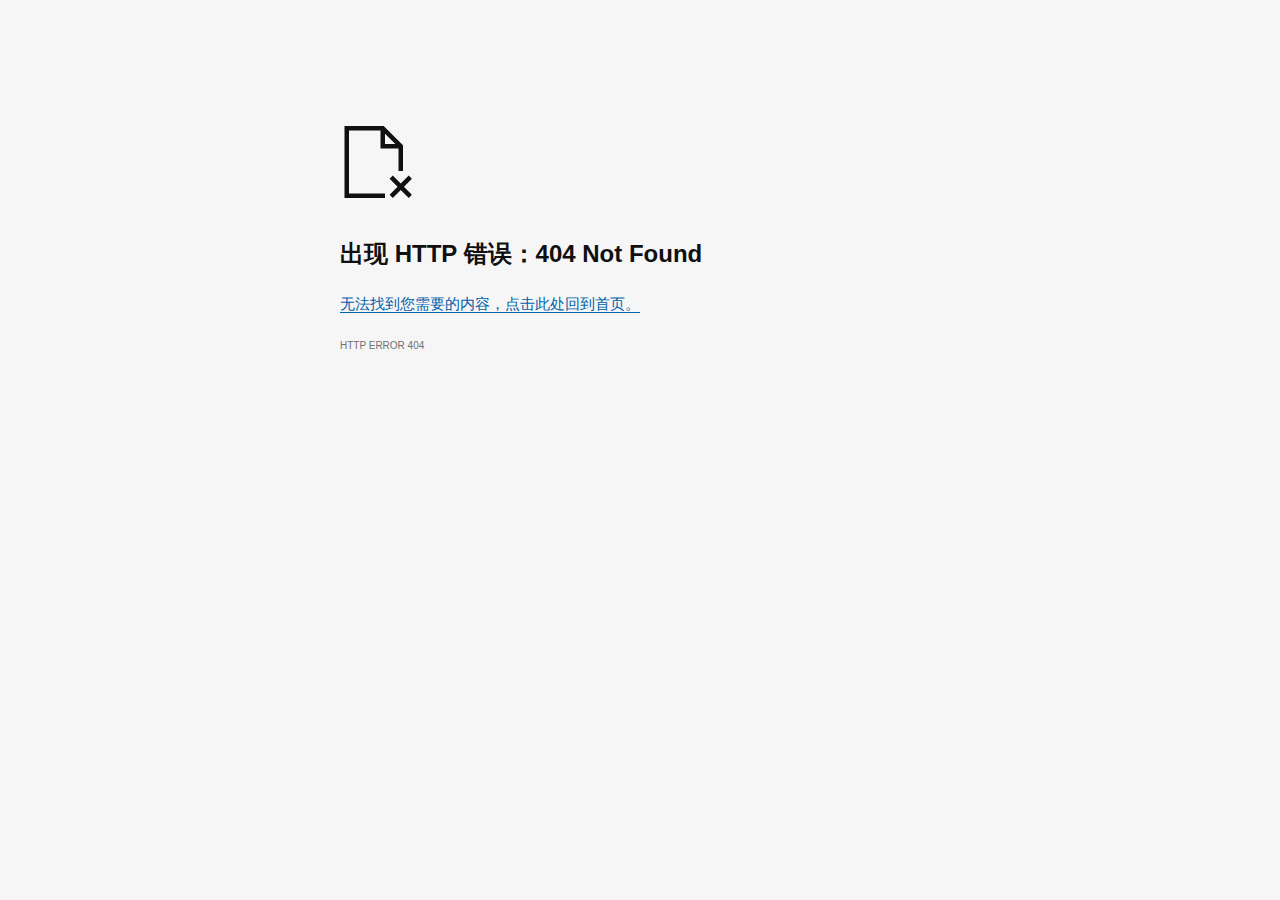
<file: docs/demo.html>
<html dir="ltr" lang="zh">
  <head>
    <meta charset="utf-8" />
    <meta name="theme-color" content="#fff" />
    <meta
      name="viewport"
      content="width=device-width, initial-scale=1.0,
                                   maximum-scale=1.0, user-scalable=no"
    />
    <title>404 Not Found</title>
    <style>
      a {
        color: var(--link-color);
      }

      body {
        --background-color: #fff;
        --error-code-color: var(--google-gray-700);
        --google-blue-100: rgb(210, 227, 252);
        --google-blue-300: rgb(138, 180, 248);
        --google-blue-600: rgb(26, 115, 232);
        --google-blue-700: rgb(25, 103, 210);
        --google-gray-100: rgb(241, 243, 244);
        --google-gray-300: rgb(218, 220, 224);
        --google-gray-500: rgb(154, 160, 166);
        --google-gray-50: rgb(248, 249, 250);
        --google-gray-600: rgb(128, 134, 139);
        --google-gray-700: rgb(95, 99, 104);
        --google-gray-800: rgb(60, 64, 67);
        --google-gray-900: rgb(32, 33, 36);
        --heading-color: var(--google-gray-900);
        --link-color: rgb(88, 88, 88);
        --popup-container-background-color: rgba(0, 0, 0, 0.65);
        --primary-button-fill-color-active: var(--google-blue-700);
        --primary-button-fill-color: var(--google-blue-600);
        --primary-button-text-color: #fff;
        --quiet-background-color: rgb(247, 247, 247);
        --secondary-button-border-color: var(--google-gray-500);
        --secondary-button-fill-color: #fff;
        --secondary-button-hover-border-color: var(--google-gray-600);
        --secondary-button-hover-fill-color: var(--google-gray-50);
        --secondary-button-text-color: var(--google-gray-700);
        --small-link-color: var(--google-gray-700);
        --text-color: var(--google-gray-700);
        --edge-background: var(--edge-grey-background);
        --edge-black: #101010;
        --edge-focus-color: #838383;
        --edge-blue-hover: #0078d4;
        --edge-blue-pressed: #1081d7;
        --edge-blue-rest: #0070c6;
        --edge-blue-selected: #004274;
        --edge-border-hover: #949494;
        --edge-border-pressed: #adadad;
        --edge-border-rest: #c5c5c5;
        --edge-grey-background: #f6f6f6;
        --edge-grey-selected: #c6c6c6;
        --edge-light-grey-hover: #f3f3f3;
        --edge-light-grey-pressed: #f7f7f7;
        --edge-light-grey-rest: #efefef;
        --edge-primary-text-color: var(--edge-black);
        --edge-secondary-text-color: var(--edge-text-grey-rest);
        --edge-text-blue-hover: #0070c6;
        --edge-text-blue-rest: #0061ab;
        --edge-text-blue-pressed: #1081d7;
        --edge-text-grey-rest: #6f6f6f;
        --edge-white: #ffffff;
        --edge-primary-button-focus-shadow: 0 0 0 2px inset #f2f8fd;
        --edge-focus-outline: 2px solid var(--edge-focus-color);
        background: var(--edge-background);
        color: var(--edge-primary-text-color);
        word-wrap: break-word;
      }

      .nav-wrapper .secondary-button {
        background: var(--secondary-button-fill-color);
        border: 1px solid var(--secondary-button-border-color);
        color: var(--secondary-button-text-color);
        float: none;
        margin: 0;
        padding: 8px 16px;
      }

      .hidden {
        display: none;
      }

      html {
        -webkit-text-size-adjust: 100%;
        font-size: 125%;
      }

      .icon {
        background-repeat: no-repeat;
        background-size: 100%;
      }

      @media (prefers-color-scheme: dark) {
        body {
          --background-color: var(--google-gray-900);
          --error-code-color: var(--google-gray-500);
          --heading-color: var(--google-gray-500);
          --link-color: var(--google-blue-300);
          --primary-button-fill-color-active: rgb(129, 162, 208);
          --primary-button-fill-color: var(--google-blue-300);
          --primary-button-text-color: var(--google-gray-900);
          --quiet-background-color: var(--background-color);
          --secondary-button-border-color: var(--google-gray-700);
          --secondary-button-fill-color: var(--google-gray-900);
          --secondary-button-hover-fill-color: rgb(48, 51, 57);
          --secondary-button-text-color: var(--google-blue-300);
          --small-link-color: var(--google-blue-300);
          --text-color: var(--google-gray-500);
          --edge-black: #ffffff;
          --edge-focus-color: #888;
          --edge-blue-hover: #0070c6;
          --edge-blue-pressed: #0069b9;
          --edge-blue-rest: #0078d4;
          --edge-blue-selected: #63ace5;
          --edge-border-hover: #909090;
          --edge-border-pressed: #787878;
          --edge-border-rest: #575757;
          --edge-grey-background: #2d2d2d;
          --edge-grey-selected: #676767;
          --edge-light-grey-hover: #424242;
          --edge-light-grey-pressed: #3e3e3e;
          --edge-light-grey-rest: #464646;
          --edge-text-blue-hover: #429bdf;
          --edge-text-blue-rest: #63ace5;
          --edge-text-blue-pressed: #2189da;
          --edge-text-grey-rest: #949494;
          --edge-white: #1d1d1d;
          --edge-primary-button-focus-shadow: 0 0 0 2px inset #f2f8fd;
        }
      }
    </style>
    <style>
      button {
        border: 0;
        border-radius: 2px;
        box-sizing: border-box;
        color: var(--primary-button-text-color);
        cursor: pointer;
        float: right;
        font-size: 0.875em;
        margin: 0;
        padding: 8px 16px;
        transition: box-shadow 150ms cubic-bezier(0.4, 0, 0.2, 1);
        user-select: none;
      }

      [dir="rtl"] button {
        float: left;
      }

      .bad-clock button,
      .captive-portal button,
      .https-only button,
      .insecure-form button,
      .lookalike-url button,
      .main-frame-blocked button,
      .neterror button,
      .pdf button,
      .ssl button,
      .safe-browsing-billing button {
        background: var(--edge-blue-rest);
      }

      .bad-clock a,
      .captive-portal a,
      .ssl a {
        color: var(--edge-text-blue-rest);
        text-decoration: none;
        border-bottom: 1px solid currentColor;
      }

      @media (forced-colors: active) {
        .bad-clock a,
        .captive-portal a,
        .lookalike-url a,
        .ssl a {
          -ms-high-contrast-adjust: none;
          color: LinkText;
          border-bottom: 1px solid currentColor;
        }
        .bad-clock a:focus,
        .captive-portal a:focus,
        .lookalike-url a:focus,
        .ssl a:focus {
          outline: none;
          border-bottom: 2px solid LinkText;
        }
      }

      .bad-clock #primary-button,
      .captive-portal #primary-button,
      .lookalike-url #primary-button,
      .ssl #primary-button {
        color: white;
        background-color: var(--edge-blue-rest);
        border: 2px solid var(--edge-blue-rest);
        font-family: system-ui, sans-serif;
        font-weight: 600;
        outline: none;
      }

      .bad-clock #primary-button:focus,
      .captive-portal #primary-button:focus,
      .lookalike-url #primary-button:focus,
      .ssl #primary-button:focus {
        border-color: var(--edge-focus-color);
        box-shadow: var(--edge-primary-button-focus-shadow);
      }

      .bad-clock #primary-button:hover,
      .captive-portal #primary-button:hover,
      .lookalike-url #primary-button:hover,
      .ssl #primary-button:hover {
        background-color: var(--edge-blue-hover);
        border-color: var(--edge-blue-hover);
      }

      .bad-clock #primary-button:active,
      .captive-portal #primary-button:active,
      .lookalike-url #primary-button:active,
      .ssl #primary-button:active {
        background-color: var(--edge-blue-pressed);
        box-shadow: 0 1px 2px 0 rgba(60, 64, 67, 0.3),
          0 2px 6px 2px rgba(60, 64, 67, 0.15);
      }

      @media (forced-colors: active) {
        /* Accent button */
        .bad-clock #primary-button,
        .captive-portal #primary-button,
        .lookalike-url #primary-button,
        .ssl #primary-button {
          -ms-high-contrast-adjust: none;
          background-color: Highlight;
          color: HighlightText;
          border: 2px solid transparent;
        }
        .bad-clock #primary-button:focus,
        .captive-portal #primary-button:focus,
        .lookalike-url #primary-button:focus,
        .ssl #primary-button:focus {
          outline: 2px solid ButtonText;
          border-color: transparent;
          box-shadow: none;
        }
        .bad-clock #primary-button:hover,
        .captive-portal #primary-button:hover,
        .lookalike-url #primary-button:hover,
        .ssl #primary-button:hover {
          background-color: HighlightText;
          color: Highlight;
          border: 2px solid Highlight;
        }
      }

      .bad-clock #details-button,
      .captive-portal #details-button,
      .lookalike-url #proceed-button,
      .ssl #details-button {
        color: var(--edge-primary-text-color);
        background-color: transparent;
        border-color: var(--edge-border-rest);
      }

      .bad-clock #details-button:focus,
      .captive-portal #details-button:focus,
      .lookalike-url #proceed-button:focus,
      .ssl #details-button:focus {
        outline: var(--edge-focus-outline);
      }

      .bad-clock #details-button:active,
      .captive-portal #details-button:active,
      .lookalike-url #proceed-button:active,
      .ssl #details-button:active {
        border-color: white;
        background: var(--edge-light-grey-pressed);
        box-shadow: 0 1px 2px 0 rgba(60, 64, 67, 0.3),
          0 2px 6px 2px rgba(60, 64, 67, 0.15);
      }

      .bad-clock #details-button:hover,
      .captive-portal #details-button:hover,
      .lookalike-url #proceed-button:hover,
      .ssl #details-button:hover {
        background: var(--edge-light-grey-hover);
        border-color: var(--edge-border-hover);
        text-decoration: none;
      }
      @media (forced-colors: active) {
        /* Outline button */
        .bad-clock #details-button,
        .captive-portal #details-button,
        .lookalike-url #proceed-button,
        .ssl #details-button {
          -ms-high-contrast-adjust: none;
          background-color: ButtonFace;
          color: ButtonText;
          border: 1px solid ButtonText;
        }
        .bad-clock #details-button:focus,
        .captive-portal #details-button:focus,
        .lookalike-url #proceed-button:focus,
        .ssl #details-button:focus {
          outline: 2px solid ButtonText;
        }
        .bad-clock #details-button:hover,
        .captive-portal #details-button:hover,
        .lookalike-url #proceed-button:hover,
        .ssl #details-button:hover {
          background-color: Highlight;
          color: HighlightText;
        }
      }

      .bad-clock #main-message > p,
      .captive-portal #main-message > p,
      .lookalike-url #main-message > p,
      .ssl #main-message > p {
        font-size: 14px;
        line-height: 20px;
        color: var(--edge-primary-text-color);
      }

      button:active {
        background: var(--primary-button-fill-color-active);
        outline: 0;
      }

      #debugging {
        display: inline;
        overflow: auto;
      }

      .debugging-content {
        line-height: 1em;
        margin-bottom: 0;
        margin-top: 1em;
      }

      .debugging-content-fixed-width {
        display: block;
        font-family: monospace;
        font-size: 1.2em;
        margin-top: 0.5em;
      }

      .debugging-title {
        font-weight: bold;
      }

      #details {
        margin: 0 0 50px;
      }

      #details p:not(:first-of-type) {
        margin-top: 20px;
      }

      .secondary-button:active {
        border-color: white;
        box-shadow: 0 1px 2px 0 rgba(60, 64, 67, 0.3),
          0 2px 6px 2px rgba(60, 64, 67, 0.15);
      }

      .secondary-button:hover {
        background: var(--secondary-button-hover-fill-color);
        border-color: var(--secondary-button-hover-border-color);
        text-decoration: none;
      }

      .error-code {
        color: var(--error-code-color);
        font-size: 0.8em;
        margin-top: 12px;
        text-transform: uppercase;
      }

      #error-debugging-info {
        font-size: 0.8em;
      }

      h1 {
        color: var(--edge-primary-text-color);
        font-size: 1.6em;
        font-weight: bold;
        line-height: 1.25em;
        margin-bottom: 16px;
      }

      h2 {
        font-size: 1.2em;
        font-weight: normal;
      }

      .icon {
        height: 72px;
        margin: 0 0 40px;
        width: 72px;
      }

      input[type="checkbox"] {
        opacity: 0;
      }

      input[type="checkbox"]:focus ~ .checkbox::after {
        outline: -webkit-focus-ring-color auto 5px;
      }

      .interstitial-wrapper {
        box-sizing: border-box;
        font-size: 1em;
        line-height: 1.6em;
        margin: 14vh auto 0;
        max-width: 600px;
        width: 100%;
      }

      #main-message > p {
        display: inline;
      }

      #extended-reporting-opt-in {
        font-size: 0.875em;
        margin-top: 32px;
      }

      #extended-reporting-opt-in label {
        display: grid;
        grid-template-columns: 1.8em 1fr;
        position: relative;
      }

      #enhanced-protection-message {
        border-radius: 4px;
        font-size: 1em;
        margin-top: 32px;
        padding: 10px 5px;
      }

      #enhanced-protection-message label {
        display: grid;
        grid-template-columns: 2.5em 1fr;
        position: relative;
      }

      #enhanced-protection-message div {
        margin: 0.5em;
      }

      #enhanced-protection-message .icon {
        height: 1.5em;
        vertical-align: middle;
        width: 1.5em;
      }

      #https-upgrades-message {
        border-radius: 4px;
        font-size: 1em;
      }

      .nav-wrapper {
        margin-top: 51px;
      }

      .nav-wrapper::after {
        clear: both;
        content: "";
        display: table;
        width: 100%;
      }

      .small-link {
        color: var(--small-link-color);
        font-size: 0.875em;
      }

      .checkboxes {
        flex: 0 0 24px;
      }

      .checkbox {
        --padding: 0.9em;
        background: transparent;
        display: block;
        height: 1em;
        left: -1em;
        padding-inline-start: var(--padding);
        position: absolute;
        right: 0;
        top: -0.5em;
        width: 1em;
      }

      .checkbox::after {
        border: 1px solid white;
        border-radius: 2px;
        content: "";
        height: 1em;
        left: var(--padding);
        position: absolute;
        top: var(--padding);
        width: 1em;
      }

      .checkbox::before {
        background: transparent;
        border: 2px solid white;
        border-inline-end-width: 0;
        border-top-width: 0;
        content: "";
        height: 0.2em;
        left: calc(0.3em + var(--padding));
        opacity: 0;
        position: absolute;
        top: calc(0.3em + var(--padding));
        transform: rotate(-45deg);
        width: 0.5em;
      }

      input[type="checkbox"]:checked ~ .checkbox::before {
        opacity: 1;
      }

      #recurrent-error-message {
        background: var(--edge-light-grey-rest);
        border-radius: 4px;
        margin-bottom: 16px;
        margin-top: 12px;
        padding: 12px 16px;
      }

      .showing-recurrent-error-message #extended-reporting-opt-in {
        margin-top: 16px;
      }

      .showing-recurrent-error-message #enhanced-protection-message {
        margin-top: 16px;
      }

      @media (max-width: 700px) {
        .interstitial-wrapper {
          padding: 0 10%;
        }

        #error-debugging-info {
          overflow: auto;
        }
      }

      @media (max-width: 420px) {
        button,
        [dir="rtl"] button,
        .small-link {
          float: none;
          font-size: 0.825em;
          font-weight: 500;
          margin: 0;
          width: 100%;
        }

        button {
          padding: 16px 24px;
        }

        #details {
          margin: 20px 0 20px 0;
        }

        #details p:not(:first-of-type) {
          margin-top: 10px;
        }

        .secondary-button:not(.hidden) {
          display: block;
          margin-top: 20px;
          text-align: center;
          width: 100%;
        }

        .interstitial-wrapper {
          padding: 0 5%;
        }

        #extended-reporting-opt-in {
          margin-top: 24px;
        }

        #enhanced-protection-message {
          margin-top: 24px;
        }

        .nav-wrapper {
          margin-top: 30px;
        }
      }

      /**
   * Mobile specific styling.
   * Navigation buttons are anchored to the bottom of the screen.
   * Details message replaces the top content in its own scrollable area.
   */

      @media (max-width: 420px) {
        .nav-wrapper .secondary-button {
          border: 0;
          margin: 16px 0 0;
          margin-inline-end: 0;
          padding-bottom: 16px;
          padding-top: 16px;
        }
      }

      /* Fixed nav. */
      @media (min-width: 240px) and (max-width: 420px) and (min-height: 401px),
        (min-width: 421px) and (min-height: 240px) and (max-height: 560px) {
        body .nav-wrapper {
          background: var(--edge-grey-background);
          bottom: 0;
          box-shadow: 0 -22px 40px var(--edge-grey-background);
          left: 0;
          margin: 0 auto;
          max-width: 736px;
          padding-inline-end: 24px;
          padding-inline-start: 24px;
          position: fixed;
          right: 0;
          width: 100%;
          z-index: 2;
        }

        .interstitial-wrapper {
          max-width: 736px;
        }

        #details,
        #main-content {
          padding-bottom: 40px;
        }

        #details {
          padding-top: 5.5vh;
        }

        button.small-link {
          color: var(--google-blue-600);
        }
      }

      @media (max-width: 420px) and (orientation: portrait),
        (max-height: 560px) {
        body {
          margin: 0 auto;
        }

        button,
        #details-button,
        [dir="rtl"] button,
        button.small-link {
          font-size: 0.933em;
          margin: 6px 0;
          transform: translatez(0);
        }

        .nav-wrapper {
          box-sizing: border-box;
          padding-bottom: 8px;
          width: 100%;
        }

        #details {
          box-sizing: border-box;
          height: auto;
          margin: 0;
          opacity: 1;
          transition: opacity 250ms cubic-bezier(0.4, 0, 0.2, 1);
        }

        #details.hidden,
        #main-content.hidden {
          height: 0;
          opacity: 0;
          overflow: hidden;
          padding-bottom: 0;
          transition: none;
        }

        h1 {
          font-size: 1.5em;
          margin-bottom: 8px;
        }

        .icon {
          margin-bottom: 5.69vh;
        }

        .interstitial-wrapper {
          box-sizing: border-box;
          margin: 7vh auto 12px;
          padding: 0 24px;
          position: relative;
        }

        .interstitial-wrapper p {
          font-size: 0.95em;
          line-height: 1.61em;
          margin-top: 8px;
        }

        #main-content {
          margin: 0;
          transition: opacity 100ms cubic-bezier(0.4, 0, 0.2, 1);
        }

        .small-link {
          border: 0;
        }

        .suggested-left > #control-buttons,
        .suggested-right > #control-buttons {
          float: none;
          margin: 0;
        }
      }

      @media (min-width: 421px) and (min-height: 500px) and (max-height: 560px) {
        .interstitial-wrapper {
          margin-top: 10vh;
        }
      }

      @media (min-height: 400px) and (orientation: portrait) {
        .interstitial-wrapper {
          margin-bottom: 145px;
        }
      }

      @media (min-height: 299px) {
        .nav-wrapper {
          padding-bottom: 16px;
        }
      }

      @media (max-height: 560px) and (min-height: 240px) and (orientation: landscape) {
        .extended-reporting-has-checkbox #details {
          padding-bottom: 80px;
        }
      }

      @media (min-height: 500px) and (max-height: 650px) and (max-width: 414px) and (orientation: portrait) {
        .interstitial-wrapper {
          margin-top: 7vh;
        }
      }

      @media (min-height: 650px) and (max-width: 414px) and (orientation: portrait) {
        .interstitial-wrapper {
          margin-top: 10vh;
        }
      }

      /* Small mobile screens. No fixed nav. */
      @media (max-height: 400px) and (orientation: portrait),
        (max-height: 239px) and (orientation: landscape),
        (max-width: 419px) and (max-height: 399px) {
        .interstitial-wrapper {
          display: flex;
          flex-direction: column;
          margin-bottom: 0;
        }

        #details {
          flex: 1 1 auto;
          order: 0;
        }

        #main-content {
          flex: 1 1 auto;
          order: 0;
        }

        .nav-wrapper {
          flex: 0 1 auto;
          margin-top: 8px;
          order: 1;
          padding-inline-end: 0;
          padding-inline-start: 0;
          position: relative;
          width: 100%;
        }

        button,
        .nav-wrapper .secondary-button {
          padding: 16px 24px;
        }

        button.small-link {
          color: var(--google-blue-600);
        }
      }

      @media (max-width: 239px) and (orientation: portrait) {
        .nav-wrapper {
          padding-inline-end: 0;
          padding-inline-start: 0;
        }
      }
    </style>
    <style>
      /* Copyright 2013 The Chromium Authors. All rights reserved.
   * Use of this source code is governed by a BSD-style license that can be
   * found in the LICENSE file. */

      /* Don't use the main frame div when the error is in a subframe. */
      body {
        background-color: var(--edge-grey-background);
      }

      html[subframe] #main-frame-error {
        display: none;
      }

      /* Don't use the subframe error div when the error is in a main frame. */
      html:not([subframe]) #sub-frame-error {
        display: none;
      }

      #diagnose-button {
        float: none;
        margin-bottom: 10px;
        margin-inline-start: 0;
        margin-top: 20px;
      }

      h1 {
        margin-top: 0;
        word-wrap: break-word;
        color: var(--edge-primary-text-color);
        margin-bottom: 22px;
      }

      h1 span {
        font-weight: bold;
        font-size: 24px;
        line-height: 32px;
      }

      h2 {
        color: var(--edge-secondary-text-color);
        font-size: 1.2em;
        font-weight: normal;
        margin: 10px 0;
      }

      a {
        color: var(--edge-text-blue-rest);
        text-decoration: none;
        border-bottom: 1px solid currentColor;
      }

      a:hover {
        color: var(--edge-text-blue-hover);
      }

      a:focus {
        outline: none;
        text-decoration: none;
        border-bottom: var(--edge-focus-outline);
      }

      #game-buttons {
        display: flex;
        align-items: center;
      }

      #game-message {
        margin-inline-end: 16px;
      }

      #game-button {
        color: var(--edge-primary-text-color);
        background-color: transparent;
        border: 1px solid var(--edge-border-rest);
      }

      #game-button:disabled {
        opacity: 0.3;
        cursor: not-allowed;
      }

      #game-button:hover:not(:disabled) {
        background-color: var(--edge-light-grey-hover);
        border-color: var(--edge-border-hover);
      }

      #game-button:active:not(:disabled) {
        border-color: white;
        background: var(--edge-light-grey-pressed);
        box-shadow: 0 1px 2px 0 rgba(60, 64, 67, 0.3),
          0 2px 6px 2px rgba(60, 64, 67, 0.15);
      }

      #game-button:focus:not(:disabled) {
        outline: var(--edge-focus-outline);
      }

      @media (forced-colors: active) {
        a:hover {
          color: HightlightText;
        }
      }

      .icon {
        -webkit-user-select: none;
        display: inline-block;
      }

      .icon-generic {
        /**
     * Can't access edge://theme/IDR_ERROR_NETWORK_GENERIC from an untrusted
     * renderer process, so embed the resource manually.
     */
        content: -webkit-image-set(
          url([data-uri])
            1x,
          url([data-uri])
            2x
        );
      }

      .icon-offline {
        content: -webkit-image-set(
          url([data-uri])
            1x,
          url([data-uri])
            2x
        );
        position: relative;
      }

      .icon-page-error {
        content: url([data-uri]);
      }

      .icon-thinking {
        content: url([data-uri]);
      }

      .icon-blocked {
        content: url([data-uri]);
      }

      .icon-disconnected {
        content: url([data-uri]);
      }

      .icon-find {
        content: url([data-uri]);
      }

      .icon-insecure-site {
        content: url([data-uri]);
      }

      .icon-page-briefcase {
        content: url([data-uri]);
      }

      .icon-disabled {
        content: -webkit-image-set(
          url([data-uri])
            1x,
          url([data-uri])
            2x
        );
        width: 112px;
      }

      .managed-icon {
        content: url([data-uri]);
        margin-inline-end: 6px;
        height: 16px;
        width: 16px;
      }

      .error-code {
        display: block;
        font-size: 10px;
        line-height: 12px;
        color: var(--edge-secondary-text-color);
        margin-top: 24px;
        font-weight: 500;
      }

      #content-top {
        margin: 20px;
      }

      .hidden {
        display: none;
      }

      #suggestion {
        margin-top: 15px;
      }

      #suggestions-list p {
        margin-block-end: 0;
        color: var(--edge-primary-text-color);
        font-weight: 700;
      }

      #suggestions-list ul {
        margin-top: 0;
        color: var(--edge-primary-text-color);
        padding-inline-start: 0;
        list-style: none;
      }

      #suggestions-list li {
        margin-top: 12px;
        font-size: 14px;
        line-height: 20px;
      }

      #suggestions-list li:before {
        content: "•";
        font-size: 14px;
        padding-right: 1em;
      }

      .single-suggestion li:before {
        display: none;
      }

      #short-suggestion {
        margin-top: 5px;
      }

      #error-information-button {
        content: url([data-uri]);
        height: 24px;
        vertical-align: -0.15em;
        width: 24px;
      }

      .use-popup-container#error-information-popup-container
        #error-information-popup {
        align-items: center;
        background-color: var(--edge-grey-background);
        display: flex;
        height: 100%;
        left: 0;
        position: fixed;
        top: 0;
        width: 100%;
        z-index: 100;
      }

      .use-popup-container#error-information-popup-container
        #error-information-popup-content
        > p {
        margin-bottom: 11px;
        margin-inline-start: 20px;
      }

      .use-popup-container#error-information-popup-container
        #suggestions-list
        ul {
        margin-inline-start: 15px;
      }

      .use-popup-container#error-information-popup-container
        #error-information-popup-box {
        background-color: var(--edge-white);
        left: 5%;
        padding-bottom: 15px;
        padding-top: 15px;
        position: fixed;
        width: 90%;
        z-index: 101;
      }

      .use-popup-container#error-information-popup-container div.error-code {
        margin-inline-start: 20px;
      }

      .use-popup-container#error-information-popup-container
        #suggestions-list
        p {
        margin-inline-start: 20px;
      }

      :not(.use-popup-container)#error-information-popup-container
        #error-information-popup-close {
        display: none;
      }

      #error-information-popup-close {
        margin-bottom: 0px;
        margin-inline-end: 35px;
        margin-top: 15px;
        text-align: end;
      }

      .link-button {
        color: var(--edge-text-blue-rest);
        display: inline-block;
        font-weight: bold;
        text-transform: uppercase;
      }

      #sub-frame-error-details {
        color: var(--edge-secondary-text-color);
      }

      [jscontent="hostName"],
      [jscontent="failedUrl"] {
        overflow-wrap: break-word;
      }

      #search-container {
        /* Prevents a space between controls. */
        display: flex;
        margin-top: 20px;
      }

      .snackbar {
        background: #323232;
        border-radius: 2px;
        bottom: 24px;
        box-sizing: border-box;
        color: #fff;
        font-size: 0.87em;
        left: 24px;
        max-width: 568px;
        min-width: 288px;
        opacity: 0;
        padding: 16px 24px 12px;
        position: fixed;
        transform: translateY(90px);
        will-change: opacity, transform;
        z-index: 999;
      }

      .snackbar-show {
        -webkit-animation: show-snackbar 0.25s cubic-bezier(0, 0, 0.2, 1)
            forwards,
          hide-snackbar 0.25s cubic-bezier(0.4, 0, 1, 1) forwards 5s;
      }

      @-webkit-keyframes show-snackbar {
        100% {
          opacity: 1;
          transform: translateY(0);
        }
      }

      @-webkit-keyframes hide-snackbar {
        0% {
          opacity: 1;
          transform: translateY(0);
        }
        100% {
          opacity: 0;
          transform: translateY(90px);
        }
      }

      .suggestions {
        margin-top: 18px;
        color: var(--edge-primary-text-color);
        font-size: 14px;
        line-height: 20px;
      }

      .suggestion-header {
        font-weight: bold;
        margin-bottom: 4px;
      }

      /* Decrease padding at low sizes. */
      @media (max-width: 640px), (max-height: 640px) {
        h1 {
          margin: 0 0 15px;
        }
        #content-top {
          margin: 15px;
        }
        .suggestions {
          margin-top: 10px;
        }
        .suggestion-header {
          margin-bottom: 0;
        }
      }

      #download-link,
      #download-link-clicked {
        margin-bottom: 30px;
        margin-top: 30px;
      }

      #download-link-clicked {
        color: #bbb;
      }

      #download-link:before,
      #download-link-clicked:before {
        content: url([data-uri]);
        display: inline-block;
        margin-inline-end: 4px;
        vertical-align: -webkit-baseline-middle;
      }

      #download-link-clicked:before {
        width: 0px;
        opacity: 0;
      }

      .offline-content-list-title {
        color: rgb(95, 99, 104);
        font-size: 0.8em;
        line-height: 1;
        margin-bottom: 0.8em;
      }

      #offline-content-suggestions {
        margin-inline-start: -5%;
        width: 110%;
      }

      /* The selectors below adjust the "overflow" of the suggestion cards contents
   * based on the same screen size based strategy used for the main frame, which
   * is applied by the `interstitial-wrapper` class. */
      @media (max-width: 700px) {
        #offline-content-suggestions {
          margin-inline-start: -5%;
          width: 110%;
        }
      }
      @media (max-width: 420px) {
        #offline-content-suggestions {
          margin-inline-start: -2.5%;
          width: 105%;
        }
      }
      @media (max-width: 420px) and (orientation: portrait),
        (max-height: 560px) {
        #offline-content-suggestions {
          margin-inline-start: -12px;
          width: calc(100% + 24px);
        }
      }

      .suggestion-with-image .offline-content-suggestion-visual {
        flex-basis: 8.2em;
        flex-shrink: 0;
      }

      .suggestion-with-image .offline-content-suggestion-visual > img {
        height: 100%;
        width: 100%;
      }

      #offline-content-list:not(.is-rtl)
        .suggestion-with-image
        .offline-content-suggestion-visual
        > img {
        border-bottom-right-radius: 8px;
        border-top-right-radius: 8px;
      }

      #offline-content-list.is-rtl
        .suggestion-with-image
        .offline-content-suggestion-visual
        > img {
        border-bottom-left-radius: 8px;
        border-top-left-radius: 8px;
      }

      .suggestion-with-icon .offline-content-suggestion-visual {
        align-items: center;
        display: flex;
        justify-content: center;
        min-height: 4.2em;
        min-width: 4.2em;
      }

      .suggestion-with-icon .offline-content-suggestion-visual > div {
        align-items: center;
        background-color: rgb(241, 243, 244);
        border-radius: 50%;
        display: flex;
        height: 2.3em;
        justify-content: center;
        width: 2.3em;
      }

      .suggestion-with-icon .offline-content-suggestion-visual > div > img {
        height: 1.45em;
        width: 1.45em;
      }

      .offline-content-suggestion-texts {
        display: flex;
        flex-direction: column;
        justify-content: space-between;
        line-height: 1.3;
        padding: 0.9em;
        width: 100%;
      }

      .offline-content-suggestion-title {
        -webkit-box-orient: vertical;
        -webkit-line-clamp: 3;
        color: rgb(32, 33, 36);
        display: -webkit-box;
        font-size: 1.1em;
        overflow: hidden;
        text-overflow: ellipsis;
      }

      div.offline-content-suggestion {
        align-items: stretch;
        border-color: rgb(218, 220, 224);
        border-radius: 8px;
        border-style: solid;
        border-width: 1px;
        display: flex;
        justify-content: space-between;
        margin-bottom: 0.8em;
      }

      .suggestion-with-image {
        flex-direction: row;
        height: 8.2em;
        max-height: 8.2em;
      }

      .suggestion-with-icon {
        flex-direction: row-reverse;
        height: 4.2em;
        max-height: 4.2em;
      }

      .suggestion-with-icon .offline-content-suggestion-title {
        -webkit-line-clamp: 1;
        word-break: break-all;
      }

      .suggestion-with-icon .offline-content-suggestion-texts {
        padding-inline-start: 0px;
      }

      .offline-content-suggestion-attribution-freshness {
        color: rgb(95, 99, 104);
        display: flex;
        font-size: 0.8em;
      }

      .offline-content-suggestion-attribution {
        -webkit-box-orient: vertical;
        -webkit-line-clamp: 1;
        display: -webkit-box;
        flex-shrink: 1;
        overflow-wrap: break-word;
        overflow: hidden;
        text-overflow: ellipsis;
        word-break: break-all;
      }

      .no-attribution .offline-content-suggestion-attribution {
        display: none;
      }

      .offline-content-suggestion-freshness:before {
        content: "-";
        display: inline-block;
        flex-shrink: 0;
        margin-inline-end: 0.1em;
        margin-inline-start: 0.1em;
      }

      .no-attribution .offline-content-suggestion-freshness:before {
        display: none;
      }

      .offline-content-suggestion-freshness {
        flex-shrink: 0;
      }

      .suggestion-with-image .offline-content-suggestion-pin-spacer {
        flex-shrink: 1;
        flex-grow: 100;
      }

      .suggestion-with-image .offline-content-suggestion-pin {
        content: url([data-uri]);
        flex-shrink: 0;
        height: 1.4em;
        margin-inline-start: 0.4em;
        width: 1.4em;
      }

      .offline-content-list-action {
        text-align: center;
      }

      #offline-content-summary {
        border-color: rgb(241, 243, 244);
        border-radius: 12px;
        border-style: solid;
        border-width: 1px;
        padding: 12px;
        text-align: center;
      }

      .offline-content-summary-image-truncate {
        width: 45px;
      }

      .offline-content-summary-images {
        direction: ltr;
        display: flex;
        margin-top: 10px;
        justify-content: center;
        padding-bottom: 12px;
      }

      .offline-content-summary-images img {
        background: rgb(241, 243, 244);
        border-radius: 50%;
        box-shadow: 0px 1px 2px 0px rgb(155, 155, 155),
          0px 1px 3px 0px rgb(155, 155, 155);
        padding: 12px;
        width: 32px;
      }

      .offline-content-summary-description {
        border-top: 1px solid rgb(241, 243, 244);
        padding-top: 12px;
      }

      .offline-content-summary-action {
        padding-top: 12px;
      }

      /* Don't allow overflow when in a subframe. */
      html[subframe] body {
        overflow: hidden;
      }

      #sub-frame-error {
        -webkit-align-items: center;
        background-color: #ddd;
        display: -webkit-flex;
        -webkit-flex-flow: column;
        height: 100%;
        -webkit-justify-content: center;
        left: 0;
        position: absolute;
        text-align: center;
        top: 0;
        transition: background-color 0.2s ease-in-out;
        width: 100%;
      }

      #sub-frame-error:hover {
        background-color: #eee;
      }

      #sub-frame-error .icon-generic {
        margin: 0 0 16px;
      }

      #sub-frame-error-details {
        margin: 0 10px;
        text-align: center;
        visibility: hidden;
      }

      /* Show details only when hovering. */
      #sub-frame-error:hover #sub-frame-error-details {
        visibility: visible;
      }

      /* If the iframe is too small, always hide the error code. */
      /* TODO(mmenke): See if overflow: no-display works better, once supported. */
      @media (max-width: 200px), (max-height: 95px) {
        #sub-frame-error-details {
          display: none;
        }
      }

      /* Adjust icon for small embedded frames in apps. */
      @media (max-height: 100px) {
        #sub-frame-error .icon-generic {
          height: auto;
          margin: 0;
          padding-top: 0;
          width: 25px;
        }
      }

      #control-buttons {
        margin-bottom: 44px;
      }

      /* details-button is special; it's a <button> element that looks like a link. */
      #details-buttons {
        width: 100%;
      }

      #details-button {
        box-shadow: none;
        min-width: 0;
        background: none;
        border: none;
        color: var(--edge-primary-text-color);
        cursor: pointer;
        font-size: 14px;
        line-height: 20px;
        text-decoration: none;
        float: left;
        padding: 4px;
        font-family: system-ui, sans-serif;
      }

      #details-button:before {
        display: inline-block;
        content: "";
        background-image: url("[data-uri]");
        margin-right: 10px;
        width: 14px;
        height: 10px;
        background-repeat: no-repeat;
        background-position: center center;
        fill: var(--edge-primary-text-color);
      }

      #details-button.expanded:before {
        transform: rotate(180deg);
      }

      #details-button:focus {
        outline: solid 2px var(--edge-focus-color);
      }
      @media (forced-colors: active) {
        #details-button,
        #game-button {
          -ms-high-contrast-adjust: none;
          color: ButtonText;
          background-color: ButtonFace;
        }
        #game-button {
          /* extra border for this button only */
          border: 1px solid ButtonText;
        }
        #details-button::before,
        #game-button::before {
          fill: ButtonText;
        }
        #details-button:focus,
        #game-button:focus {
          outline: 2px solid ButtonText;
        }
        #details-button:hover,
        #game-button:hover {
          background-color: Highlight;
          color: HighlightText;
        }
        #details-button:hover::before,
        #game-button:hover::before {
          fill: HighlightText;
        }
      }

      .nav-wrapper {
        margin-top: 44px;
      }

      #control-buttons,
      #stale-load-button,
      #details-buttons {
        float: left !important;
      }

      .suggested-left .secondary-button {
        margin-inline-end: 0px;
      }

      #details-button.singular {
        float: none;
      }

      /* download-button shows both icon and text. */
      #download-button {
        padding-bottom: 4px;
        padding-top: 4px;
        position: relative;
      }

      #download-button:before {
        background: -webkit-image-set(
            url([data-uri])
              1x,
            url([data-uri])
              2x
          )
          no-repeat;
        content: "";
        display: inline-block;
        width: 24px;
        height: 24px;
        margin-inline-end: 4px;
        margin-inline-start: -4px;
        vertical-align: middle;
      }

      #download-button:disabled {
        background: rgb(180, 206, 249);
        color: rgb(255, 255, 255);
      }

      /*
  TODO(https://crbug.com/852872): UI for offline suggested content is incomplete.
  */
      .suggested-thumbnail {
        width: 25vw;
        height: 25vw;
      }

      #reload-button {
        background-color: var(--edge-blue-rest);
        color: white; /* always white because it is a blue button */
        border-radius: 2px;
        width: 100px;
        height: 32px;
        font-family: system-ui, sans-serif;
        font-weight: 600;
        font-size: 12px;
        padding: 0;
        outline: none;
      }

      #reload-button:focus {
        outline: var(--edge-focus-outline);
        box-shadow: var(--edge-primary-button-focus-shadow);
      }

      #reload-button:hover {
        background-color: var(--edge-blue-hover);
      }

      #reload-button:active {
        background-color: var(--edge-blue-pressed);
      }

      @media (forced-colors: active) {
        /* Acts like an accent button */
        #reload-button {
          -ms-high-contrast-adjust: none;
          background-color: Highlight;
          color: HighlightText;
        }
        #reload-button:hover {
          background-color: HighlightText;
          color: Highlight;
          border: 2px solid Highlight;
        }
        #reload-button:focus {
          outline: 2px solid ButtonText;
          box-shadow: none;
        }
      }

      /* Offline page */
      .offline {
        transition: -webkit-filter 1.5s cubic-bezier(0.65, 0.05, 0.36, 1),
          background-color 1.5s cubic-bezier(0.65, 0.05, 0.36, 1);
        will-change: -webkit-filter, background-color;
      }

      #main-message > p {
        font-size: 14px;
        line-height: 20px;
        color: var(--edge-primary-text-color);
      }
      .offline #main-message > p {
        display: none;
      }

      .offline.inverted {
        -webkit-filter: invert(100%);
        background-color: var(--edge-black);
      }

      .offline .interstitial-wrapper {
        color: #2b2b2b;
        font-size: 1em;
        line-height: 1.55;
        margin: 0 auto;
        max-width: 600px;
        padding-top: 100px;
        width: 100%;
      }

      .offline .controller {
        background: rgba(247, 247, 247, 0.1);
        height: 100vh;
        left: 0;
        position: absolute;
        top: 0;
        width: 100vw;
        z-index: 9;
      }

      #offline-resources {
        display: none;
      }

      @media (max-width: 420px) {
        #download-button {
          padding-bottom: 12px;
          padding-top: 12px;
        }

        .snackbar {
          left: 0;
          bottom: 0;
          width: 100%;
          border-radius: 0;
        }
      }

      @media (max-height: 350px) {
        h1 {
          margin: 0 0 15px;
        }

        .icon-offline {
          margin: 0 0 10px;
        }

        .interstitial-wrapper {
          margin-top: 5%;
        }

        .nav-wrapper {
          margin-top: 30px;
        }
      }

      @media (min-width: 420px) and (max-width: 736px) and (min-height: 240px) and (max-height: 420px) and (orientation: landscape) {
        .interstitial-wrapper {
          margin-bottom: 100px;
        }
      }

      @media (max-width: 360px) and (max-height: 480px) {
        .offline .interstitial-wrapper {
          padding-top: 60px;
        }
      }

      @media (min-height: 240px) and (orientation: landscape) {
        .offline .interstitial-wrapper {
          margin-bottom: 90px;
        }

        .icon-offline {
          margin-bottom: 20px;
        }
      }

      @media (max-height: 320px) and (orientation: landscape) {
        .icon-offline {
          margin-bottom: 0;
        }
      }

      @media (max-width: 240px) {
        button {
          padding-left: 12px;
          padding-right: 12px;
        }

        .interstitial-wrapper {
          overflow: inherit;
          padding: 0 8px;
        }
      }

      @media (max-width: 120px) {
        button {
          width: auto;
        }
      }

      @media (prefers-color-scheme: dark) {
        .icon,
        .managed-icon {
          filter: invert(1);
        }

        #details-button:before {
          filter: invert(1);
        }
      }
    </style>
    <script>
      // Copyright 2017 The Chromium Authors. All rights reserved.
      // Copyright (C) Microsoft Corporation. All rights reserved.
      // Use of this source code is governed by a BSD-style license that can be
      // found in the LICENSE file.

      // This is the shared code for security interstitials. It is used for both SSL
      // interstitials and Safe Browsing interstitials.

      /**
       * @typedef {{
       *   dontProceed: function(),
       *   proceed: function(),
       *   showMoreSection: function(),
       *   openHelpCenter: function(),
       *   openDiagnostic: function(),
       *   reload: function(),
       *   openDateSettings: function(),
       *   openLogin: function(),
       *   doReport: function(),
       *   dontReport: function(),
       *   openReportingPrivacy: function(),
       *   openWhitepaper: function(),
       *   reportPhishingError: function(),
       * }}
       */
      // eslint-disable-next-line no-var
      var certificateErrorPageController;

      // Should match security_interstitials::SecurityInterstitialCommand
      /** @enum {number} */
      const SecurityInterstitialCommandId = {
        // For SmartScreen only
        CMD_INTERSTITIAL_PAGE_LOADED: -32,
        CMD_MCAS_SUPPORT_PAGE: -31,

        CMD_DONT_PROCEED: 0,
        CMD_PROCEED: 1,
        // Ways for user to get more information
        CMD_SHOW_MORE_SECTION: 2,
        CMD_OPEN_HELP_CENTER: 3,
        CMD_OPEN_DIAGNOSTIC: 4,
        // Primary button actions
        CMD_RELOAD: 5,
        CMD_OPEN_DATE_SETTINGS: 6,
        CMD_OPEN_LOGIN: 7,
        // Safe Browsing Extended Reporting
        CMD_DO_REPORT: 8,
        CMD_DONT_REPORT: 9,
        CMD_OPEN_REPORTING_PRIVACY: 10,
        CMD_OPEN_WHITEPAPER: 11,
        // Report a phishing error.
        CMD_REPORT_PHISHING_ERROR: 12,
        // Open enhanced protection settings.
        CMD_OPEN_ENHANCED_PROTECTION_SETTINGS: 13,

        // Edge specific commands are to be offset by 1000
        // Open Edge privacy settings.
        CMD_OPEN_EDGE_PRIVACY_SETTINGS: 1000,
      };

      const HIDDEN_CLASS = "hidden";

      /**
       * A convenience method for sending commands to the parent page.
       * @param {SecurityInterstitialCommandId} cmd  The command to send.
       */
      function sendCommand(cmd) {
        if (window.certificateErrorPageController) {
          switch (cmd) {
            case SecurityInterstitialCommandId.CMD_DONT_PROCEED:
              certificateErrorPageController.dontProceed();
              break;
            case SecurityInterstitialCommandId.CMD_PROCEED:
              certificateErrorPageController.proceed();
              break;
            case SecurityInterstitialCommandId.CMD_SHOW_MORE_SECTION:
              certificateErrorPageController.showMoreSection();
              break;
            case SecurityInterstitialCommandId.CMD_OPEN_HELP_CENTER:
              certificateErrorPageController.openHelpCenter();
              break;
            case SecurityInterstitialCommandId.CMD_OPEN_DIAGNOSTIC:
              certificateErrorPageController.openDiagnostic();
              break;
            case SecurityInterstitialCommandId.CMD_RELOAD:
              certificateErrorPageController.reload();
              break;
            case SecurityInterstitialCommandId.CMD_OPEN_DATE_SETTINGS:
              certificateErrorPageController.openDateSettings();
              break;
            case SecurityInterstitialCommandId.CMD_OPEN_LOGIN:
              certificateErrorPageController.openLogin();
              break;
            case SecurityInterstitialCommandId.CMD_DO_REPORT:
              certificateErrorPageController.doReport();
              break;
            case SecurityInterstitialCommandId.CMD_DONT_REPORT:
              certificateErrorPageController.dontReport();
              break;
            case SecurityInterstitialCommandId.CMD_OPEN_REPORTING_PRIVACY:
              certificateErrorPageController.openReportingPrivacy();
              break;
            case SecurityInterstitialCommandId.CMD_OPEN_WHITEPAPER:
              certificateErrorPageController.openWhitepaper();
              break;
            case SecurityInterstitialCommandId.CMD_REPORT_PHISHING_ERROR:
              certificateErrorPageController.reportPhishingError();
              break;
            case SecurityInterstitialCommandId.CMD_INTERSTITIAL_PAGE_LOADED:
              certificateErrorPageController.interstitialLoaded();
              break;
            case SecurityInterstitialCommandId.CMD_MCAS_SUPPORT_PAGE:
              certificateErrorPageController.mcasSupportPage();
              break;
            case SecurityInterstitialCommandId.CMD_OPEN_ENHANCED_PROTECTION_SETTINGS:
              certificateErrorPageController.openEnhancedProtectionSettings();
              break;
            case SecurityInterstitialCommandId.CMD_OPEN_EDGE_PRIVACY_SETTINGS:
              certificateErrorPageController.openEdgePrivacySettings();
              break;
          }
          return;
        }
        //
        window.domAutomationController.send(cmd);
        //
        //
      }

      /**
       * Call this to stop clicks on <a href="#"> links from scrolling to the top of
       * the page (and possibly showing a # in the link).
       */
      function preventDefaultOnPoundLinkClicks() {
        document.addEventListener("click", function (e) {
          const anchor = findAncestor(
            /** @type {Node} */ (e.target),
            function (el) {
              return el.tagName === "A";
            }
          );
          // Use getAttribute() to prevent URL normalization.
          if (anchor && anchor.getAttribute("href") === "#") {
            e.preventDefault();
          }
        });
      }

      //

      //
    </script>
    <script>
      // Copyright 2015 The Chromium Authors. All rights reserved.
      // Use of this source code is governed by a BSD-style license that can be
      // found in the LICENSE file.

      let mobileNav = false;

      /**
       * For small screen mobile the navigation buttons are moved
       * below the advanced text.
       */
      function onResize() {
        const helpOuterBox = document.querySelector("#details");
        const mainContent = document.querySelector("#main-content");
        const mediaQuery =
          "(min-width: 240px) and (max-width: 420px) and " +
          "(min-height: 401px), " +
          "(max-height: 560px) and (min-height: 240px) and " +
          "(min-width: 421px)";

        const detailsHidden = helpOuterBox.classList.contains(HIDDEN_CLASS);
        const runnerContainer = document.querySelector(".runner-container");

        // Check for change in nav status.
        if (mobileNav !== window.matchMedia(mediaQuery).matches) {
          mobileNav = !mobileNav;

          // Handle showing the top content / details sections according to state.
          if (mobileNav) {
            mainContent.classList.toggle(HIDDEN_CLASS, !detailsHidden);
            helpOuterBox.classList.toggle(HIDDEN_CLASS, detailsHidden);
            if (runnerContainer) {
              runnerContainer.classList.toggle(HIDDEN_CLASS, !detailsHidden);
            }
          } else if (!detailsHidden) {
            // Non mobile nav with visible details.
            mainContent.classList.remove(HIDDEN_CLASS);
            helpOuterBox.classList.remove(HIDDEN_CLASS);
            if (runnerContainer) {
              runnerContainer.classList.remove(HIDDEN_CLASS);
            }
          }
        }
      }

      function setupMobileNav() {
        window.addEventListener("resize", onResize);
        onResize();
      }

      document.addEventListener("DOMContentLoaded", setupMobileNav);
    </script>
    <script>
      // Copyright 2013 The Chromium Authors. All rights reserved.
      // Copyright (C) Microsoft Corporation. All rights reserved.
      // Use of this source code is governed by a BSD-style license that can be
      // found in the LICENSE file.

      function toggleHelpBox() {
        const helpBoxOuter = document.getElementById("details");
        helpBoxOuter.classList.toggle(HIDDEN_CLASS);
        const detailsButton = document.getElementById("details-button");
        if (helpBoxOuter.classList.contains(HIDDEN_CLASS)) {
          detailsButton.innerText = detailsButton.detailsText;
          detailsButton.classList.remove("expanded");
        } else {
          detailsButton.innerText = detailsButton.hideDetailsText;
          detailsButton.classList.add("expanded");
        }

        // Details appears over the main content on small screens.
        if (mobileNav) {
          document
            .getElementById("main-content")
            .classList.toggle(HIDDEN_CLASS);
          const runnerContainer = document.querySelector(".runner-container");
          if (runnerContainer) {
            runnerContainer.classList.toggle(HIDDEN_CLASS);
          }
        }
      }

      function diagnoseErrors() {
        //
        if (window.errorPageController) {
          errorPageController.diagnoseErrorsButtonClick();
        }
        //
        //
      }

      // Subframes use a different layout but the same html file.  This is to make it
      // easier to support platforms that load the error page via different
      // mechanisms (Currently just iOS). We also use the subframe style for portals
      // as they are embedded like subframes and can't be interacted with by the user.
      if (window.top.location != window.location || window.portalHost) {
        document.documentElement.setAttribute("subframe", "");
      }

      // Re-renders the error page using |strings| as the dictionary of values.
      // Used by NetErrorTabHelper to update DNS error pages with probe results.
      function updateForDnsProbe(strings) {
        const context = new JsEvalContext(strings);
        jstProcess(context, document.getElementById("t"));
      }

      // Given the classList property of an element, adds an icon class to the list
      // and removes the previously-
      function updateIconClass(classList, newClass) {
        let oldClass;

        if (classList.hasOwnProperty("last_icon_class")) {
          oldClass = classList["last_icon_class"];
          if (oldClass == newClass) {
            return;
          }
        }

        classList.add(newClass);
        if (oldClass !== undefined) {
          classList.remove(oldClass);
        }

        classList["last_icon_class"] = newClass;

        document.body.classList.add("neterror");
      }

      // Does a search using |baseSearchUrl| and the text in the search box.
      function search(baseSearchUrl) {
        const searchTextNode = document.getElementById("search-box");
        document.location = baseSearchUrl + searchTextNode.value;
        return false;
      }

      // Called when an <a> tag generated by the navigation correction service is
      // clicked.
      // @param {{clickData: string}} jstdata
      function navigationCorrectionClicked(jstdata) {
        if (jstdata.clickData !== undefined && errorPageController) {
          errorPageController.edgeNavigationCorrectionClicked(
            jstdata.clickData
          );
        }
      }

      // Implements button clicks.  This function is needed during the transition
      // between implementing these in trunk chromium and implementing them in
      // iOS.
      function reloadButtonClick(url) {
        if (window.errorPageController) {
          errorPageController.reloadButtonClick();
        } else {
          location = url;
        }
      }

      function showSavedCopyButtonClick() {
        if (window.errorPageController) {
          errorPageController.showSavedCopyButtonClick();
        }
      }

      function downloadButtonClick() {
        if (window.errorPageController) {
          errorPageController.downloadButtonClick();
          const downloadButton = document.getElementById("download-button");
          downloadButton.disabled = true;
          downloadButton.textContent = downloadButton.disabledText;

          document
            .getElementById("download-link-wrapper")
            .classList.add(HIDDEN_CLASS);
          document
            .getElementById("download-link-clicked-wrapper")
            .classList.remove(HIDDEN_CLASS);
        }
      }

      function detailsButtonClick() {
        if (window.errorPageController) {
          errorPageController.detailsButtonClick();
        }
      }

      let primaryControlOnLeft = true;
      //

      // TODO(crbug.com/883486): UI not yet implemented.
      function setAutoFetchState(scheduled, can_schedule) {}

      function toggleErrorInformationPopup() {
        document
          .getElementById("error-information-popup-container")
          .classList.toggle(HIDDEN_CLASS);
      }

      function launchOfflineItem(itemID, name_space) {
        errorPageController.launchOfflineItem(itemID, name_space);
      }

      function launchDownloadsPage() {
        errorPageController.launchDownloadsPage();
      }

      // Populates a summary of suggested offline content.
      function offlineContentSummaryAvailable(summary) {
        // Note: See AvailableContentSummaryToValue in
        // available_offline_content_helper.cc for the data contained in |summary|.
        if (
          !summary ||
          summary.total_items == 0 ||
          !loadTimeData.valueExists("offlineContentSummary")
        ) {
          return;
        }
        // TODO(https://crbug.com/852872): Customize presented icons based on the
        // types of available offline content.
        document.getElementById("offline-content-summary").hidden = false;
      }

      function getIconForSuggestedItem(item) {
        // Note: |item.content_type| contains the enum values from
        // chrome::mojom::AvailableContentType.
        switch (item.content_type) {
          case 1: // kVideo
            return "image-video";
          case 2: // kAudio
            return "image-music-note";
          case 0: // kPrefetchedPage
          case 3: // kOtherPage
            return "image-earth";
        }
        return "image-file";
      }

      function getSuggestedContentDiv(item, index) {
        // Note: See AvailableContentToValue in available_offline_content_helper.cc
        // for the data contained in an |item|.
        // TODO(carlosk): Present |snippet_base64| when that content becomes
        // available.
        let visual = "";
        const extraContainerClasses = [];
        // html_inline.py will try to replace src attributes with data URIs using a
        // simple regex. The following is obfuscated slightly to avoid that.
        const src = "src";
        if (item.thumbnail_data_uri) {
          extraContainerClasses.push("suggestion-with-image");
          visual = `<img ${src}="${item.thumbnail_data_uri}">`;
        } else {
          extraContainerClasses.push("suggestion-with-icon");
          iconClass = getIconForSuggestedItem(item);
          visual = `<div><img class="${iconClass}"></div>`;
        }

        if (!item.attribution_base64) {
          extraContainerClasses.push("no-attribution");
        }

        return `
    <div class="offline-content-suggestion ${extraContainerClasses.join(" ")}"
      onclick="launchOfflineItem('${item.ID}', '${item.name_space}')">
        <div class="offline-content-suggestion-texts">
          <div id="offline-content-suggestion-title-${index}"
               class="offline-content-suggestion-title">
          </div>
          <div class="offline-content-suggestion-attribution-freshness">
            <div id="offline-content-suggestion-attribution-${index}"
                 class="offline-content-suggestion-attribution">
            </div>
            <div class="offline-content-suggestion-freshness">
              ${item.date_modified}
            </div>
            <div class="offline-content-suggestion-pin-spacer"></div>
            <div class="offline-content-suggestion-pin"></div>
          </div>
        </div>
        <div class="offline-content-suggestion-visual">
          ${visual}
        </div>
    </div>`;
      }

      // Populates a list of suggested offline content.
      // Note: For security reasons all content downloaded from the web is considered
      // unsafe and must be securely handled to be presented on the dino page. Images
      // have already been safely re-encoded but textual content -- like title and
      // attribution -- must be properly handled here.
      function offlineContentAvailable(suggestions) {
        if (!suggestions || !loadTimeData.valueExists("offlineContentList")) {
          return;
        }

        const suggestionsHTML = [];
        for (let index = 0; index < suggestions.length; index++) {
          suggestionsHTML.push(
            getSuggestedContentDiv(suggestions[index], index)
          );
        }

        document.getElementById("offline-content-suggestions").innerHTML =
          suggestionsHTML.join("\n");

        // Sets textual web content using |textContent| to make sure it's handled as
        // plain text.
        for (let index = 0; index < suggestions.length; index++) {
          document.getElementById(
            `offline-content-suggestion-title-${index}`
          ).textContent = atob(suggestions[index].title_base64);
          document.getElementById(
            `offline-content-suggestion-attribution-${index}`
          ).textContent = atob(suggestions[index].attribution_base64);
        }

        const contentListElement = document.getElementById(
          "offline-content-list"
        );
        if (document.dir == "rtl") {
          contentListElement.classList.add("is-rtl");
        }
        contentListElement.hidden = false;
      }

      function onDocumentLoad() {
        const controlButtonDiv = document.getElementById("control-buttons");
        const reloadButton = document.getElementById("reload-button");
        const detailsButton = document.getElementById("details-button");
        const showSavedCopyButton = document.getElementById(
          "show-saved-copy-button"
        );
        const downloadButton = document.getElementById("download-button");
        const gameButton = document.getElementById("game-button");
        const gameButtonContainer = document.getElementById("game-buttons");

        const reloadButtonVisible =
          loadTimeData.valueExists("reloadButton") &&
          loadTimeData.getValue("reloadButton").msg;
        const showSavedCopyButtonVisible =
          loadTimeData.valueExists("showSavedCopyButton") &&
          loadTimeData.getValue("showSavedCopyButton").msg;
        const downloadButtonVisible =
          loadTimeData.valueExists("downloadButton") &&
          loadTimeData.getValue("downloadButton").msg;
        const gameButtonDisabled =
          loadTimeData.valueExists("disabledGame") &&
          loadTimeData.getBoolean("disabledGame");

        if (gameButtonDisabled) {
          gameButton.disabled = true;
          const managedIcon =
            gameButtonContainer.getElementsByClassName("managed-icon")[0];
          if (!!managedIcon && loadTimeData.valueExists("playGameMsg")) {
            managedIcon.setAttribute(
              "title",
              loadTimeData.getString("disabledGameMsg")
            );
          }
        }

        // If Automatic HTTPS suggestions are defined, show messages.
        const automaticHTTPSVisible = loadTimeData.valueExists(
          "httpsUpgradesMessage"
        );
        if (automaticHTTPSVisible) {
          document
            .getElementById("https-upgrades-message")
            .classList.toggle(HIDDEN_CLASS);
          document
            .getElementById("https-upgrades-message-details")
            .classList.toggle(HIDDEN_CLASS);
        }

        // If offline content suggestions will be visible, the usual buttons will not
        // be presented.
        const offlineContentVisible = loadTimeData.valueExists(
          "suggestedOfflineContentPresentationMode"
        );
        if (offlineContentVisible) {
          document.querySelector(".nav-wrapper").classList.add(HIDDEN_CLASS);
          detailsButton.classList.add(HIDDEN_CLASS);

          if (downloadButtonVisible) {
            document.getElementById("download-link").hidden = false;
          }

          document
            .getElementById("download-links-wrapper")
            .classList.remove(HIDDEN_CLASS);
          document
            .getElementById("error-information-popup-container")
            .classList.add("use-popup-container", HIDDEN_CLASS);
          document
            .getElementById("error-information-button")
            .classList.remove(HIDDEN_CLASS);

          return;
        }

        let primaryButton, secondaryButton;
        if (showSavedCopyButton.primary) {
          primaryButton = showSavedCopyButton;
          secondaryButton = reloadButton;
        } else {
          primaryButton = reloadButton;
          secondaryButton = showSavedCopyButton;
        }

        // Sets up the proper button layout for the current platform.
        if (primaryControlOnLeft) {
          buttons.classList.add("suggested-left");
          controlButtonDiv.insertBefore(secondaryButton, primaryButton);
        } else {
          buttons.classList.add("suggested-right");
          controlButtonDiv.insertBefore(primaryButton, secondaryButton);
        }

        if (
          reloadButton.style.display == "none" &&
          showSavedCopyButton.style.display == "none" &&
          downloadButton.style.display == "none"
        ) {
          detailsButton.classList.add("singular");
        }

        // Show control buttons.
        if (
          reloadButtonVisible ||
          showSavedCopyButtonVisible ||
          downloadButtonVisible
        ) {
          controlButtonDiv.hidden = false;

          // Set the secondary button state in the cases of two call to actions.
          if (
            (reloadButtonVisible || downloadButtonVisible) &&
            showSavedCopyButtonVisible
          ) {
            secondaryButton.classList.add("secondary-button");
          }
        }
      }

      function launchGame() {
        const gameButtonDisabled =
          loadTimeData.valueExists("disabledGame") &&
          loadTimeData.getBoolean("disabledGame");
        if (!gameButtonDisabled) {
          //

          //
          errorPageController.openSurfGame();
          //
        }
      }

      // Opens edge://settings/privacy.
      function launchEdgePrivacySettings() {
        errorPageController.openEdgePrivacySettings();
      }

      // Updates https_upgrade_state from
      // third_party/blink/public/mojom/renderer_preferences.mojom to
      // edge_https::UpgradeState::UPGRADE_FAILURE_IGNORED if Edge's
      // Automatic HTTPS component needs to be bypassed.
      function updateHttpsUpgradeState() {
        errorPageController.bypassEdgeHttpsUpgrades();
      }

      document.addEventListener("DOMContentLoaded", onDocumentLoad);
    </script>
  </head>
  <body
    id="t"
    style="
      font-family: 'Segoe UI', Arial, 'Microsoft Yahei', sans-serif;
      font-size: 75%;
    "
    jstcache="0"
    class="neterror"
  >
    <div id="main-frame-error" class="interstitial-wrapper" jstcache="0">
      <div id="main-content" jstcache="0">
        <div
          class="icon icon-page-error"
          jseval="updateIconClass(this.classList, iconClass)"
          alt=""
          jstcache="2"
        ></div>
        <div id="main-message" jstcache="0">
          <h1 jstcache="0">
            <span jsselect="heading" jsvalues=".innerHTML:msg" jstcache="14"
              >出现 HTTP 错误：404 Not Found</span
            >
            <a
              id="error-information-button"
              class="hidden"
              onclick="toggleErrorInformationPopup();"
              jstcache="0"
            ></a>
          </h1>
          <a href="/" jsselect="summary" jsvalues=".innerHTML:msg" jstcache="3">
            无法找到您需要的内容，点击此处回到首页。
          </a>
          <div id="https-upgrades-message" class="hidden" jstcache="0">
            <p
              id="https-upgrades-message-details"
              jsselect="httpsUpgradesMessage"
              jsvalues=".innerHTML:msg"
              class="hidden"
              jstcache="15"
              style="display: none"
            ></p>
          </div>
          <!--The suggestion list and error code are normally presented inline,
            in which case error-information-popup-* divs have no effect. When
            error-information-popup-container has the use-popup-container class, this
            information is provided in a popup instead.-->
          <div id="error-information-popup-container" jstcache="0">
            <div id="error-information-popup" jstcache="0">
              <div id="error-information-popup-box" jstcache="0">
                <div id="error-information-popup-content" jstcache="0">
                  <div
                    id="suggestions-list"
                    style="display: none"
                    jsdisplay="(suggestionsSummaryList &amp;&amp; suggestionsSummaryList.length)"
                    jstcache="21"
                  >
                    <p
                      jsvalues=".innerHTML:suggestionsSummaryListHeader"
                      jstcache="23"
                    ></p>
                    <ul
                      jsvalues=".className:suggestionsSummaryList.length == 1 ? 'single-suggestion' : ''"
                      jstcache="24"
                    >
                      <li
                        jsselect="suggestionsSummaryList"
                        jsvalues=".innerHTML:summary"
                        jstcache="26"
                      ></li>
                    </ul>
                  </div>
                  <div class="error-code" jscontent="errorCode" jstcache="22">
                    HTTP ERROR 404
                  </div>
                  <p id="error-information-popup-close" jstcache="0">
                    <a
                      class="link-button"
                      jscontent="closeDescriptionPopup"
                      onclick="toggleErrorInformationPopup();"
                      jstcache="25"
                      >null</a
                    >
                  </p>
                </div>
              </div>
            </div>
          </div>
          <div id="diagnose-frame" class="hidden" jstcache="0"></div>
          <div id="download-links-wrapper" class="hidden" jstcache="0">
            <div id="download-link-wrapper" jstcache="0">
              <a
                id="download-link"
                class="link-button"
                onclick="downloadButtonClick()"
                jsselect="downloadButton"
                jscontent="msg"
                jsvalues=".disabledText:disabledMsg"
                jstcache="10"
                style="display: none"
              >
              </a>
            </div>
            <div id="download-link-clicked-wrapper" class="hidden" jstcache="0">
              <div
                id="download-link-clicked"
                class="link-button"
                jsselect="downloadButton"
                jscontent="disabledMsg"
                jstcache="19"
                style="display: none"
              ></div>
            </div>
          </div>
          <div id="offline-content-list" hidden="" jstcache="0">
            <div
              class="offline-content-list-title"
              jsselect="offlineContentList"
              jscontent="title"
              jstcache="16"
              style="display: none"
            ></div>
            <div id="offline-content-suggestions" jstcache="0"></div>
            <div class="offline-content-list-action" jstcache="0">
              <a
                class="link-button"
                onclick="launchDownloadsPage()"
                jsselect="offlineContentList"
                jscontent="actionText"
                jstcache="20"
                style="display: none"
              >
              </a>
            </div>
          </div>
          <div
            id="offline-content-summary"
            onclick="launchDownloadsPage()"
            hidden=""
            jstcache="0"
          >
            <div class="offline-content-summary-images" jstcache="0">
              <div class="offline-content-summary-image-truncate" jstcache="0">
                <img
                  id="earth"
                  src="[data-uri]"
                  jstcache="0"
                />
              </div>
              <div class="offline-content-summary-image-truncate" jstcache="0">
                <img
                  id="music-note"
                  src="[data-uri]"
                  jstcache="0"
                />
              </div>
              <div class="offline-content-summary-image-truncate" jstcache="0">
                <img
                  id="video"
                  src="[data-uri]"
                  jstcache="0"
                />
              </div>
              <div jstcache="0">
                <!-- Pump Follow Up Bug #20954431 -->
              </div>
            </div>
            <div
              class="offline-content-summary-description"
              jsselect="offlineContentSummary"
              jscontent="description"
              jstcache="17"
              style="display: none"
            ></div>
            <a
              class="offline-content-summary-action link-button"
              jsselect="offlineContentSummary"
              jscontent="actionText"
              jstcache="18"
              style="display: none"
            >
            </a>
          </div>
        </div>
      </div>
      <div id="buttons" class="nav-wrapper suggested-left" jstcache="0">
        <div id="control-buttons" hidden="" jstcache="0">
          <button
            id="show-saved-copy-button"
            class="blue-button text-button"
            onclick="showSavedCopyButtonClick()"
            jsselect="showSavedCopyButton"
            jscontent="msg"
            jsvalues="title:title; .primary:primary"
            jstcache="9"
            style="display: none"
          ></button
          ><button
            id="reload-button"
            class="blue-button text-button"
            onclick="reloadButtonClick(this.url);"
            jsselect="reloadButton"
            jsvalues=".url:reloadUrl"
            jscontent="msg"
            jstcache="8"
            style="display: none"
          ></button>

          <button
            id="download-button"
            class="blue-button text-button"
            onclick="downloadButtonClick()"
            jsselect="downloadButton"
            jscontent="msg"
            jsvalues=".disabledText:disabledMsg"
            jstcache="10"
            style="display: none"
          ></button>
        </div>
        <div id="details-buttons" jstcache="0">
          <button
            id="details-button"
            onclick="detailsButtonClick(); toggleHelpBox()"
            jscontent="details"
            jsdisplay="(suggestionsDetails &amp;&amp; suggestionsDetails.length > 0) || diagnose"
            jsvalues=".detailsText:details; .hideDetailsText:hideDetails;"
            jstcache="11"
            class="singular"
            style="display: none"
          ></button>
        </div>
      </div>
      <div id="details" class="hidden" jstcache="0">
        <div
          class="suggestions"
          jsselect="suggestionsDetails"
          jstcache="4"
          jsinstance="*0"
          style="display: none"
        >
          <div
            class="suggestion-header"
            jsvalues=".innerHTML:header"
            jstcache="12"
          ></div>
          <div
            class="suggestion-body"
            jsvalues=".innerHTML:body"
            jstcache="13"
          ></div>
        </div>
      </div>
      <div
        id="game-buttons"
        jsdisplay="!!showGameButtons"
        jstcache="1"
        style="display: none"
      >
        <span id="game-message" jscontent="playGameMsg" jstcache="5"></span>
        <div class="managed-icon" jsdisplay="!!disabledGame" jstcache="6"></div>
        <button
          id="game-button"
          onclick="launchGame()"
          jsselect="gameButton"
          jscontent="msg"
          jstcache="7"
        ></button>
      </div>
    </div>
    <div id="sub-frame-error" jstcache="0">
      <!-- Show details when hovering over the icon, in case the details are
           hidden because they're too large. -->
      <div
        class="icon icon-page-error"
        jseval="updateIconClass(this.classList, iconClass)"
      ></div>
      <div
        id="sub-frame-error-details"
        jsselect="summary"
        jsvalues=".innerHTML:msg"
      >
        无法找到您需要的内容。
      </div>
    </div>
  </body>
</html>
</file>
